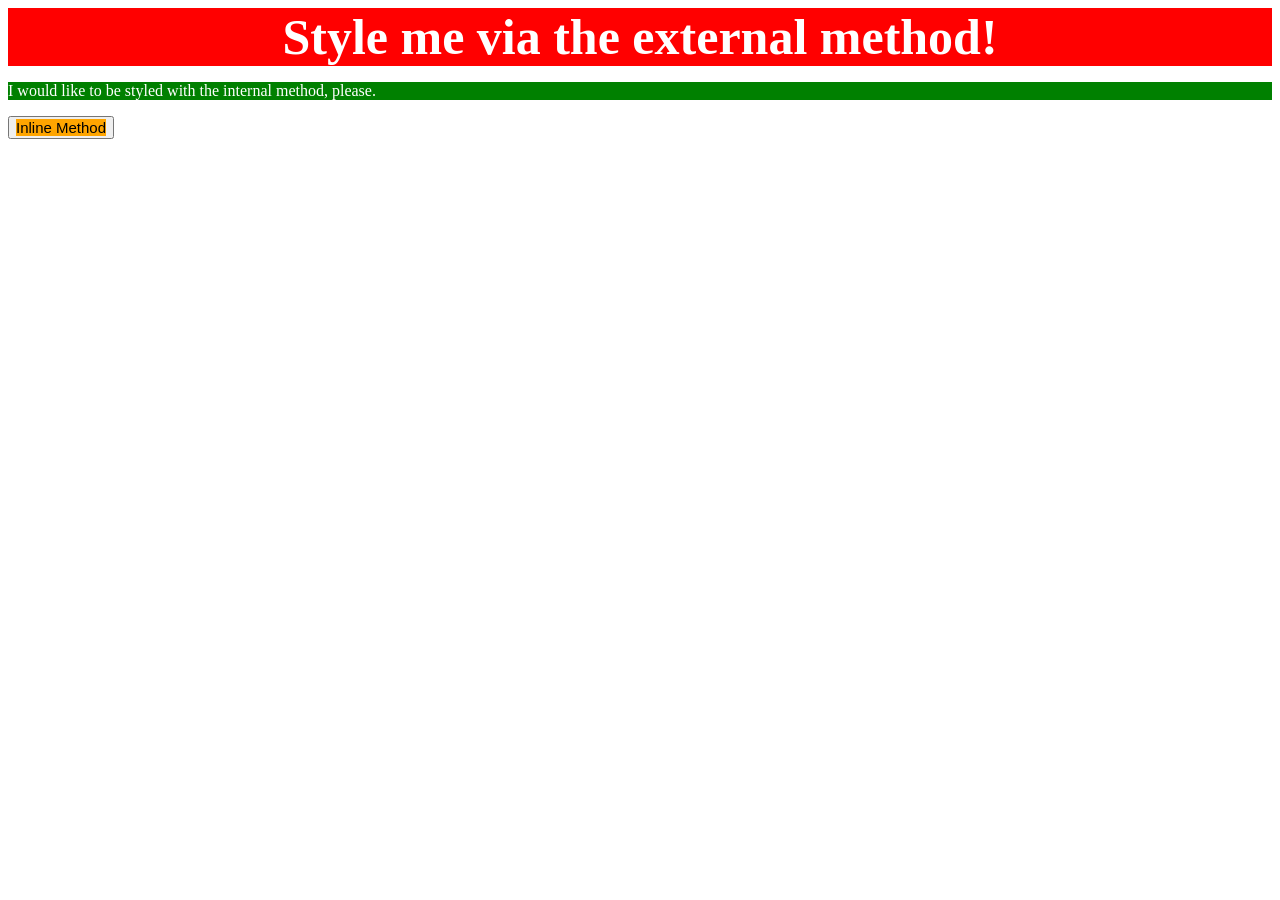
<file: foundations/intro-to-css/01-css-methods/index.html>
<!DOCTYPE html>
<html lang="en">
  <head>
    <meta charset="UTF-8">
    <meta http-equiv="X-UA-Compatible" content="IE=edge">
    <meta name="viewport" content="width=device-width, initial-scale=1.0">
    <link rel="stylesheet" href="solucion.css">
    <style>
      p{
        background-color: green;
        color: white;
      }
    </style>
    <title>Methods for Adding CSS</title>
  </head>
  <body>
    <div id="one">Style me via the external method!</div>
    <p>I would like to be styled with the internal method, please.</p>
    <button><div style="background-color:orange; font-size: 15px; color: black;">Inline Method</div></button>
  </body>
</html>
</file>
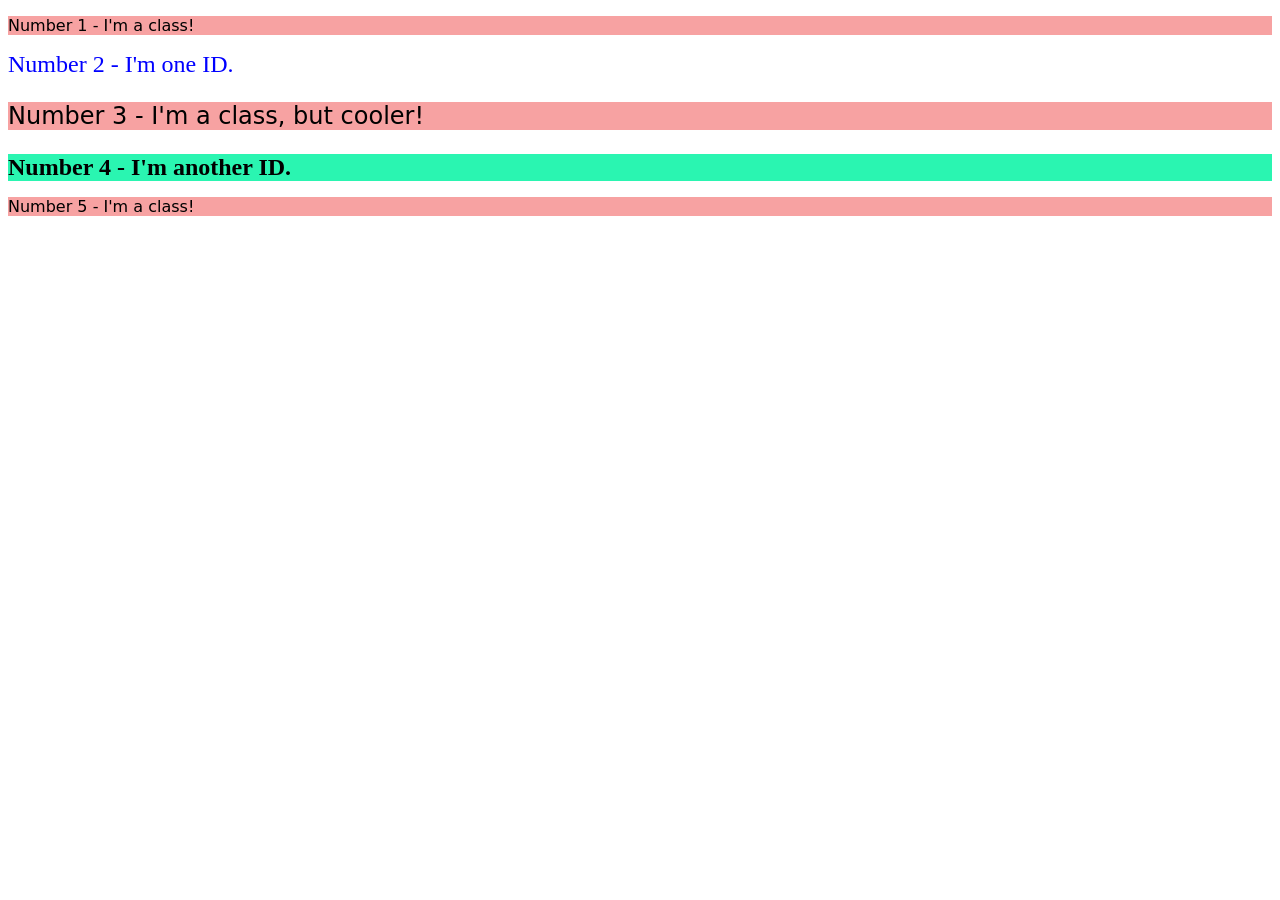
<file: foundations/intro-to-css/02-class-id-selectors/index.html>
<!DOCTYPE html>
<html lang="en">
  <head>
    <meta charset="UTF-8">
    <meta http-equiv="X-UA-Compatible" content="IE=edge">
    <meta name="viewport" content="width=device-width, initial-scale=1.0">
    <title>Class and ID Selectors</title>
    <link rel="stylesheet" href="style.css">
  </head>
  <body>
    <p class="impares">Number 1 - I'm a class!</p>
    <div class="second">Number 2 - I'm one ID.</div>
    <p class="impares two">Number 3 - I'm a class, but cooler!</p>
    <div id="four">Number 4 - I'm another ID.</div>
    <p class="impares">Number 5 - I'm a class!</p>
  </body>
</html>
</file>
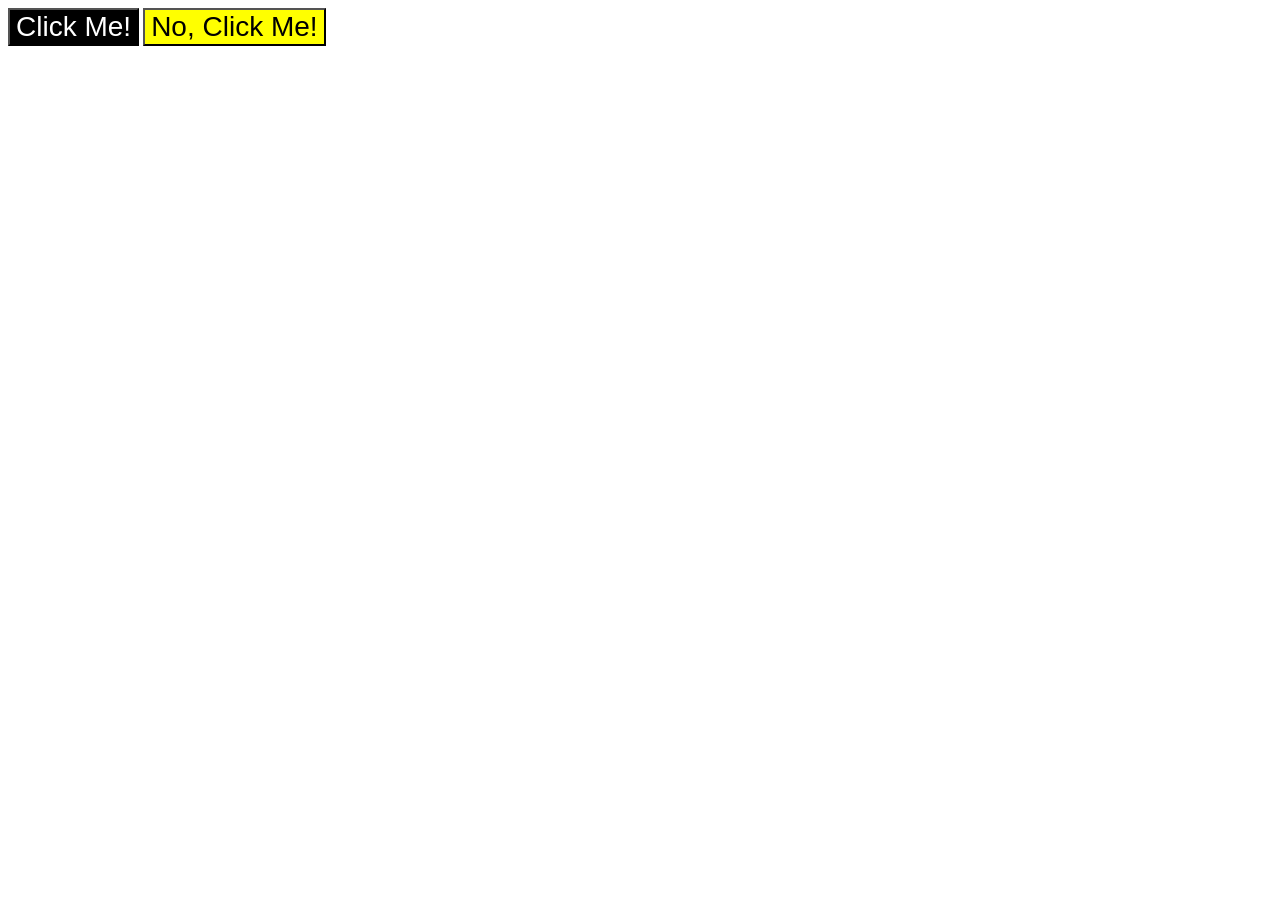
<file: foundations/intro-to-css/03-grouping-selectors/index.html>
<!DOCTYPE html>
<html lang="en">
  <head>
    <meta charset="UTF-8">
    <meta http-equiv="X-UA-Compatible" content="IE=edge">
    <meta name="viewport" content="width=device-width, initial-scale=1.0">
    <title>Grouping Selectors</title>
    <link rel="stylesheet" href="style.css">
  </head>
  <body>
    <button class="one">Click Me!</button>
    <button class="two">No, Click Me!</button>
  </body>
</html>
</file>
<file: foundations/intro-to-css/01-css-methods/solucion.css>
#one{
    background-color: red;
    color: white;
    text-align: center;
    font-size: 50px;
    font-weight: bold;
}
</file>
<file: foundations/intro-to-css/02-class-id-selectors/style.css>
/* Add CSS Styl,imoping */
.impares{
    background-color: rgb(247, 162, 162);
    font-family: 'Verdana', 'DejaVu Sans', sans-serif;
}

.second{
    color: blue;
    font-size: 24px;
}

.two{
    font-size: 24px;
}

#four{
    background-color: rgb(42, 245, 177);
    font-size: 24px;
    font-weight: bold;
}
</file>
<file: foundations/intro-to-css/03-grouping-selectors/style.css>
/* Add CSS Styling */
.one{
    background-color: black;
    color: white;
}

.two{
    background-color: yellow;
}

.one,
.two{
    font-size: 28px;
    font-family: 'Helvetica', 'Times New Roman', sans-serif;
}
</file>
